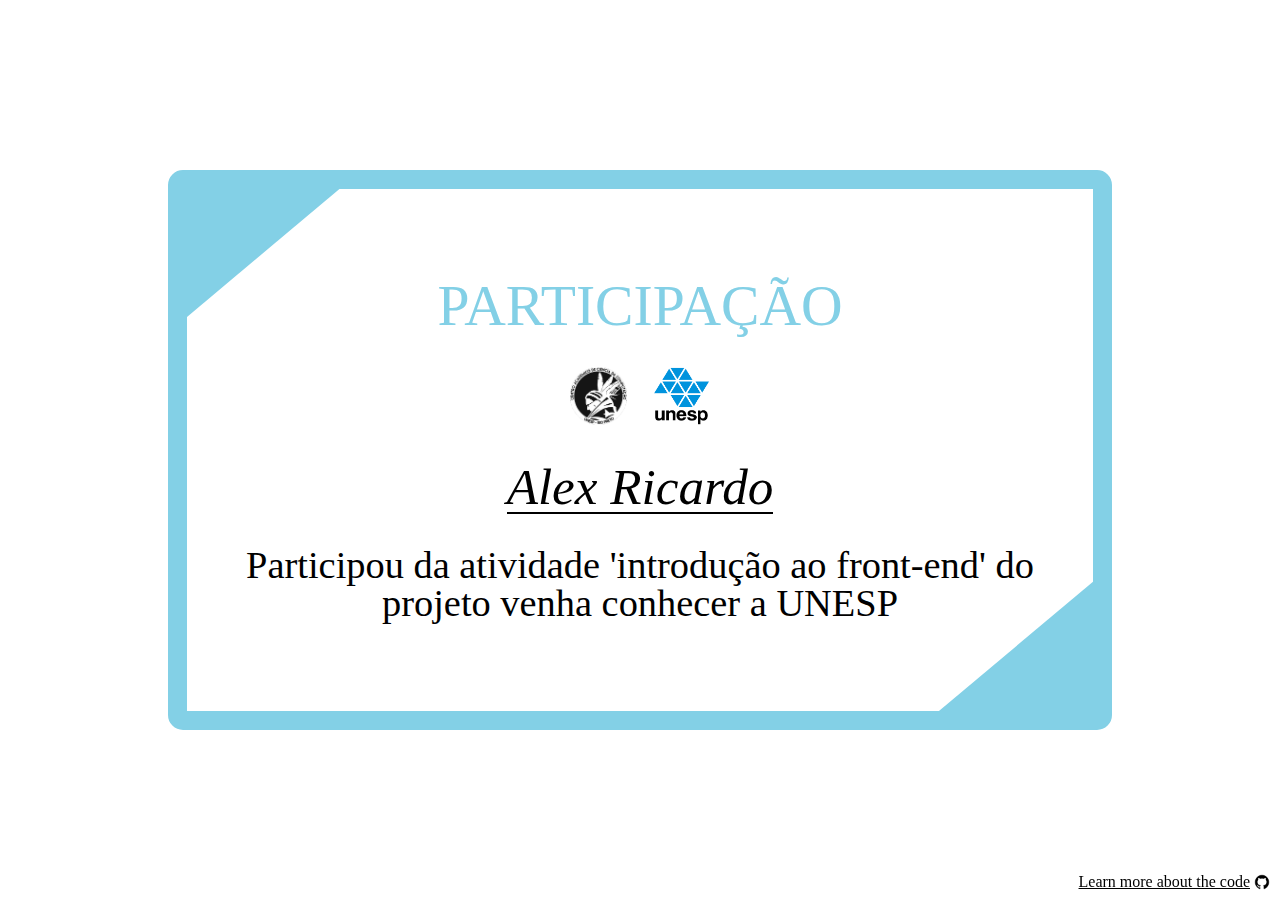
<file: index.html>
<!DOCTYPE html>
<html lang="pt-br">
  <head>
    <meta charset="UTF-8" />
    <meta name="viewport" content="width=device-width, initial-scale=1.0" />
    <link rel="stylesheet" href="reset.css" />
    <link rel="stylesheet" href="styles.css" />
    <title>Cacic - UNESP</title>
  </head>
  <body>
    <div class="github">
      <a href="https://github.com/alexRicc2/cacic-venha-nos-conhecer"
        ><span> Learn more about the code </span
        ><img src="./docs/assets/images/github.png" alt="github code"
      /></a>
    </div>
    <div class="container">
      <div class="certificate">
        <h1 class="marquee">PARTICIPAÇÃO</h1>
        <div class="logos">
          <a href="/">
            <img class="logo" src="./docs/assets/images/cacic.png" alt="cacic" />
          </a>
          <a href="/">
            <img class="logo" src="./docs/assets/images/unesp.png" alt="unesp ibilce" />
          </a>
        </div>
        <h2 class="person">Alex Ricardo</h2>
        <p class="reason">
          Participou da atividade <em>'introdução ao front-end'</em>
          do projeto venha conhecer a UNESP
        </p>
        <div class="detail-1"></div>
        <div class="detail-2"></div>
      </div>
    </div>
  </body>
</html>
</file>
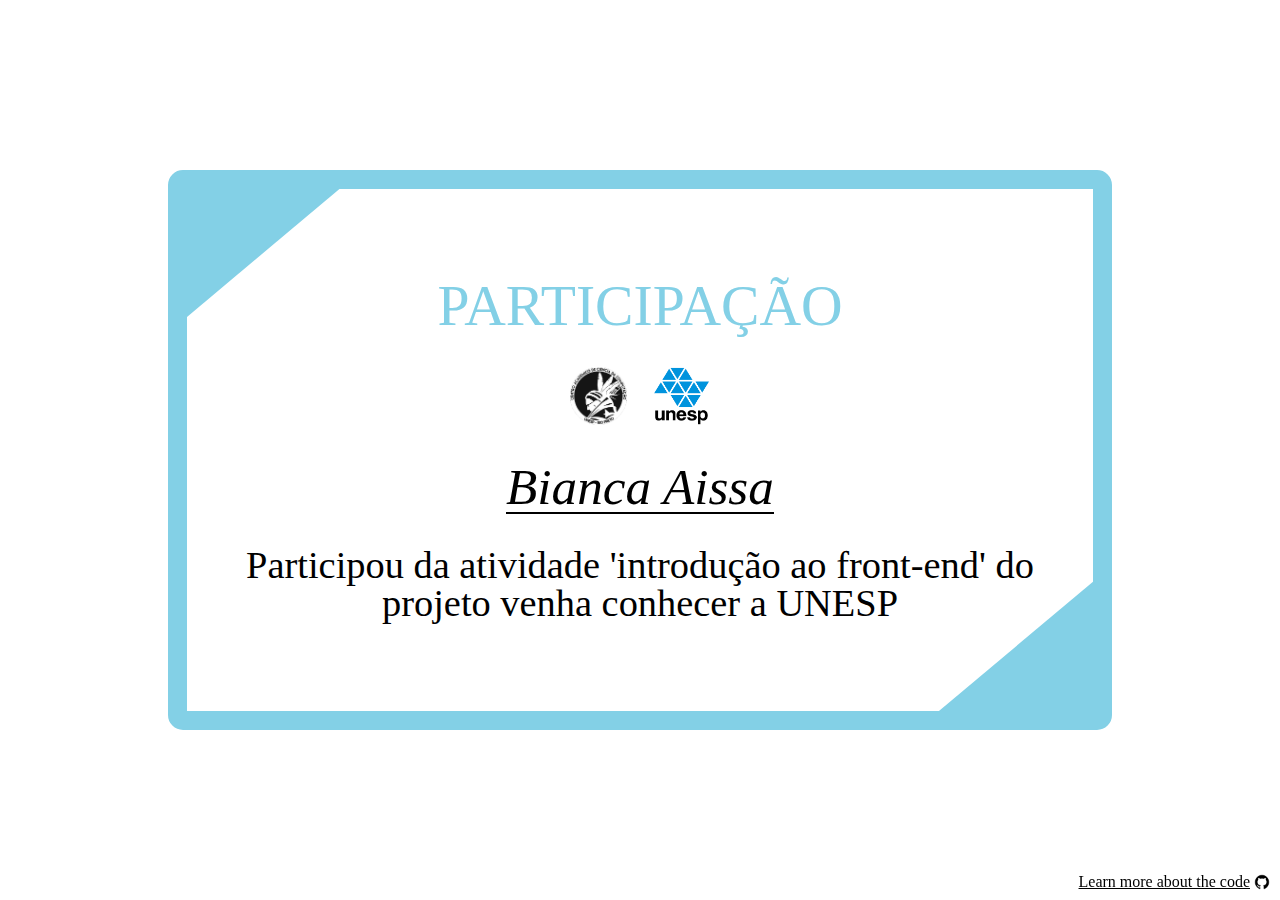
<file: bianca.html>
<!DOCTYPE html>
<html lang="pt-br">
  <head>
    <meta charset="UTF-8" />
    <meta name="viewport" content="width=device-width, initial-scale=1.0" />
    <link rel="stylesheet" href="reset.css" />
    <link rel="stylesheet" href="styles.css" />
    <title>Cacic - UNESP</title>
  </head>
  <body>
    <div class="github">
      <a href="https://github.com/alexRicc2/cacic-venha-nos-conhecer"
        ><span> Learn more about the code </span
        ><img src="./docs/assets/images/github.png" alt="github code"
      /></a>
    </div>
    <div class="container">
      <div class="certificate">
        <h1 class="marquee">PARTICIPAÇÃO</h1>
        <div class="logos">
          <a href="/">
            <img class="logo" src="./docs/assets/images/cacic.png" alt="cacic" />
          </a>
          <a href="/">
            <img class="logo" src="./docs/assets/images/unesp.png" alt="unesp ibilce" />
          </a>
        </div>
        <h2 class="person">Bianca Aissa</h2>
        <p class="reason">
          Participou da atividade <em>'introdução ao front-end'</em>
          do projeto venha conhecer a UNESP
        </p>
        <div class="detail-1"></div>
        <div class="detail-2"></div>
      </div>
    </div>
  </body>
</html>
</file>
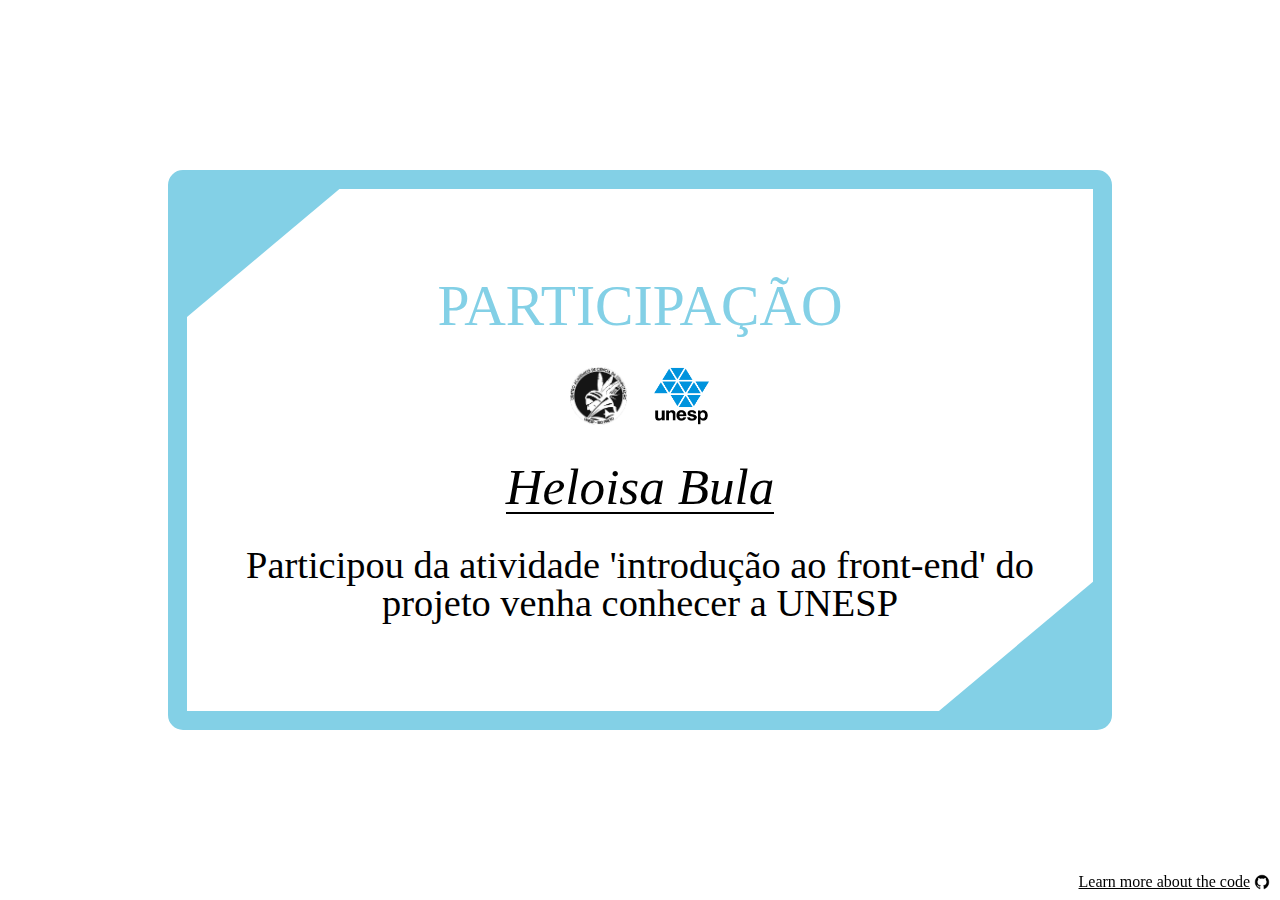
<file: heloisa.html>
<!DOCTYPE html>
<html lang="pt-br">
  <head>
    <meta charset="UTF-8" />
    <meta name="viewport" content="width=device-width, initial-scale=1.0" />
    <link rel="stylesheet" href="reset.css" />
    <link rel="stylesheet" href="styles.css" />
    <title>Cacic - UNESP</title>
  </head>
  <body>
    <div class="github">
      <a href="https://github.com/alexRicc2/cacic-venha-nos-conhecer"
        ><span> Learn more about the code </span
        ><img src="./docs/assets/images/github.png" alt="github code"
      /></a>
    </div>
    <div class="container">
      <div class="certificate">
        <h1 class="marquee">PARTICIPAÇÃO</h1>
        <div class="logos">
          <a href="/">
            <img class="logo" src="./docs/assets/images/cacic.png" alt="cacic" />
          </a>
          <a href="/">
            <img class="logo" src="./docs/assets/images/unesp.png" alt="unesp ibilce" />
          </a>
        </div>
        <h2 class="person">Heloisa Bula</h2>
        <p class="reason">
          Participou da atividade <em>'introdução ao front-end'</em>
          do projeto venha conhecer a UNESP
        </p>
        <div class="detail-1"></div>
        <div class="detail-2"></div>
      </div>
    </div>
  </body>
</html>
</file>
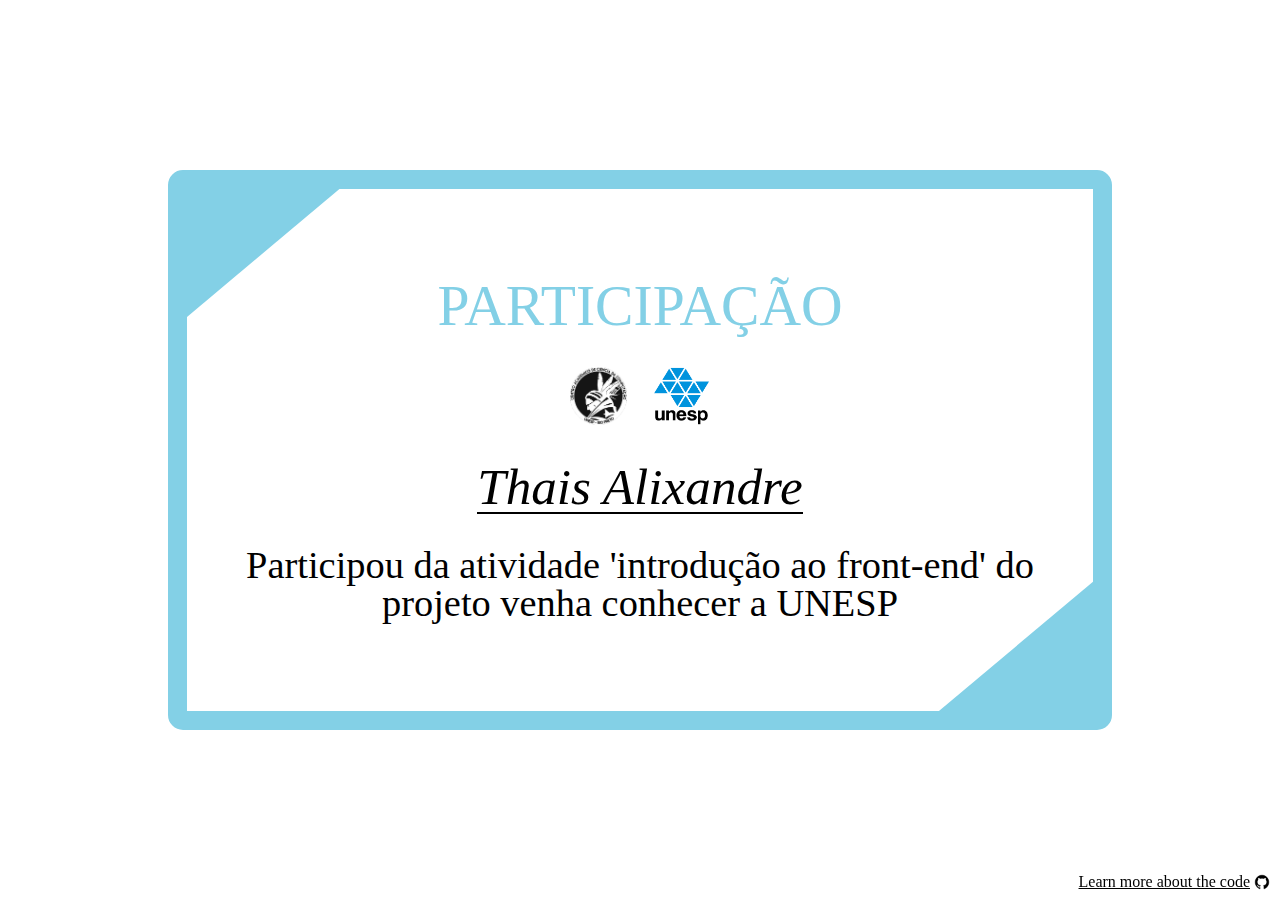
<file: thais.html>
<!DOCTYPE html>
<html lang="pt-br">
  <head>
    <meta charset="UTF-8" />
    <meta name="viewport" content="width=device-width, initial-scale=1.0" />
    <link rel="stylesheet" href="reset.css" />
    <link rel="stylesheet" href="styles.css" />
    <title>Cacic - UNESP</title>
  </head>
  <body>
    <div class="github">
      <a href="https://github.com/alexRicc2/cacic-venha-nos-conhecer"
        ><span> Learn more about the code </span
        ><img src="./docs/assets/images/github.png" alt="github code"
      /></a>
    </div>
    <div class="container">
      <div class="certificate">
        <h1 class="marquee">PARTICIPAÇÃO</h1>
        <div class="logos">
          <a href="/">
            <img class="logo" src="./docs/assets/images/cacic.png" alt="cacic" />
          </a>
          <a href="/">
            <img class="logo" src="./docs/assets/images/unesp.png" alt="unesp ibilce" />
          </a>
        </div>
        <h2 class="person">Thais Alixandre</h2>
        <p class="reason">
          Participou da atividade <em>'introdução ao front-end'</em>
          do projeto venha conhecer a UNESP
        </p>
        <div class="detail-1"></div>
        <div class="detail-2"></div>
      </div>
    </div>
  </body>
</html>
</file>
<file: styles.css>
@import url("https://fonts.googleapis.com/css?family=Open+Sans|Pinyon+Script|Rochester");

body,
html {
  margin: 0;
  padding: 0;
}
* {
  /* outline: 1px solid red; */
}
body {
  box-sizing: border-box;
  color: black;
  font-family: Georgia, serif;
  font-size: 24px;
  text-align: center;
}
.github {
  position: fixed;
  bottom: 10px;
  right: 10px;
}
.github a {
  display: flex;
  align-items: center;
  font-size: 16px;
  gap: 4px;
  color: #000;
  transition: color 0.3s ease-in-out;
}
.github a:hover {
  color: #83d0e6;
}
.github img {
  width: 16px;
  height: 16px;
}
.container {
  padding: 1.5vw;
  justify-content: center;
  align-items: center;
  display: flex;
  min-height: calc(100vh - 3vw);
}
.certificate {
  border: 1.5vw solid #83d0e6;
  position: relative;
  padding: 0.4vw;
  border-radius: 15px;
  width: 70vw;
  overflow: hidden;
  height: 40vw;
  display: flex;
  gap: 2.5vw;
  flex-direction: column;
  justify-content: center;
  align-items: center;
  background-color: #fff;
}
.logos {
  display: flex;
  gap: 2vw;
}
.logo {
  width: 4.5vw;
  height: 4.5vw;
}

.marquee {
  color: #83d0e6;
  font-size: 4.5vw;
  word-break: break-word;
}
.person {
  border-bottom: 2px solid black;
  font-size: 4vw;
  font-family: Rochester;
  font-style: italic;
  max-width: 80%;
}
.reason {
  font-size: 3vw;
}

.detail-1 {
  position: absolute;
  width: 32vw;
  height: 20vw;
  background-color: #83d0e6;
  top: -13vw;
  left: -16vw;
  transform: rotate(320deg);
}

.detail-2 {
  position: absolute;
  width: 32vw;
  height: 20vw;
  background-color: #83d0e6;
  bottom: -13vw;
  right: -16vw;
  transform: rotate(320deg);
}

@media (max-width: 767px) {
  .container {
    min-height: 60vh;
  }
  .certificate {
    width: 100vw;
    height: 55vw;
    gap: 3vw;
    border-width: 3vw;
  }
  .marquee {
    font-size: 6vw;
  }

  .person {
    font-size: 5vw;
  }
  .reason {
    font-size: 4vw;
  }
  .logo {
    width: 7vw;
    height: 7vw;
  }
}

@media (min-width: 1100px) {
  .certificate {
    max-width: unset;
    max-height: unset;
    width: 70vw;
    aspect-ratio: 1.8;
  }
}
</file>
